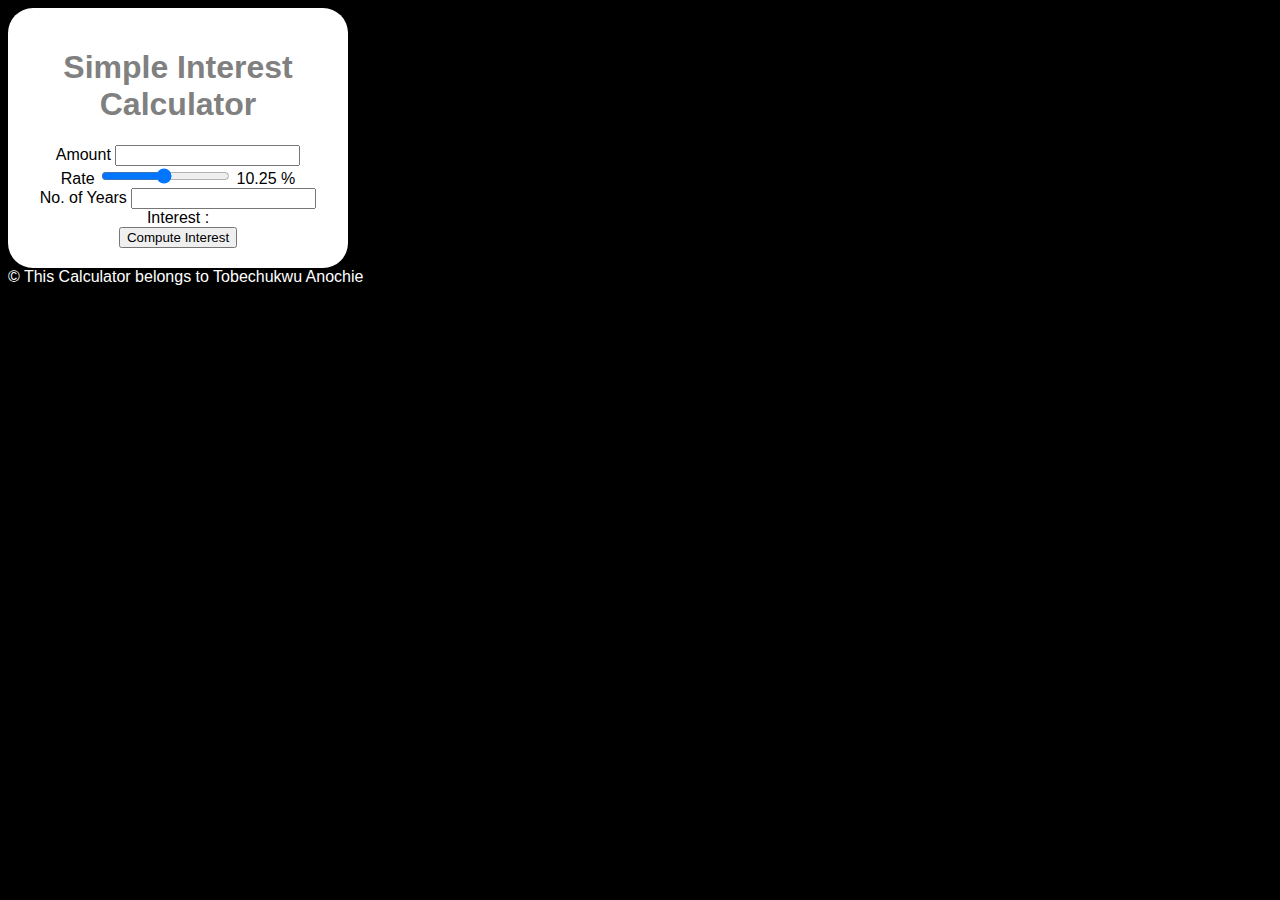
<file: Ibm/simple_calc/index.html>
<!DOCTYPE html>
<html>
    <head>
        <title>Simple Interest Calculator</title>
        <script src="script.js"></script>
        <link rel="stylesheet" href="style.css">
    </head>
    <body>
        <div class="maindiv">
            <h1>Simple Interest Calculator</h1>

            Amount <input type="number"  id="principal">  <br/>
            Rate <input type="range" min="1" max="20" value="10.25" step="0.25" id="rate" onchange="updateRate()">
            <span id="rate_val">
                10.25
            </span>% <br/>
            No. of Years <input type="number"  id="years" list="all_years">  
            <datalist id="all_years">
                <option value="1">1</option>
                <option value="2">2</option>
                <option value="3">3</option>
                <option value="4">4</option>
                <option value="5">5</option>
                <option value="6">6</option>
                <option value="7">7</option>
                <option value="8">8</option>
                <option value="9">9</option>
                <option value="10">10</option>
            </datalist><br/>
            Interest : <span id="result"></span><br>

            <button onclick="compute()">Compute Interest</button>
        </div>
        <footer>
            &#169; This Calculator belongs to Tobechukwu Anochie
        </footer>
    </body>
</html>
</file>
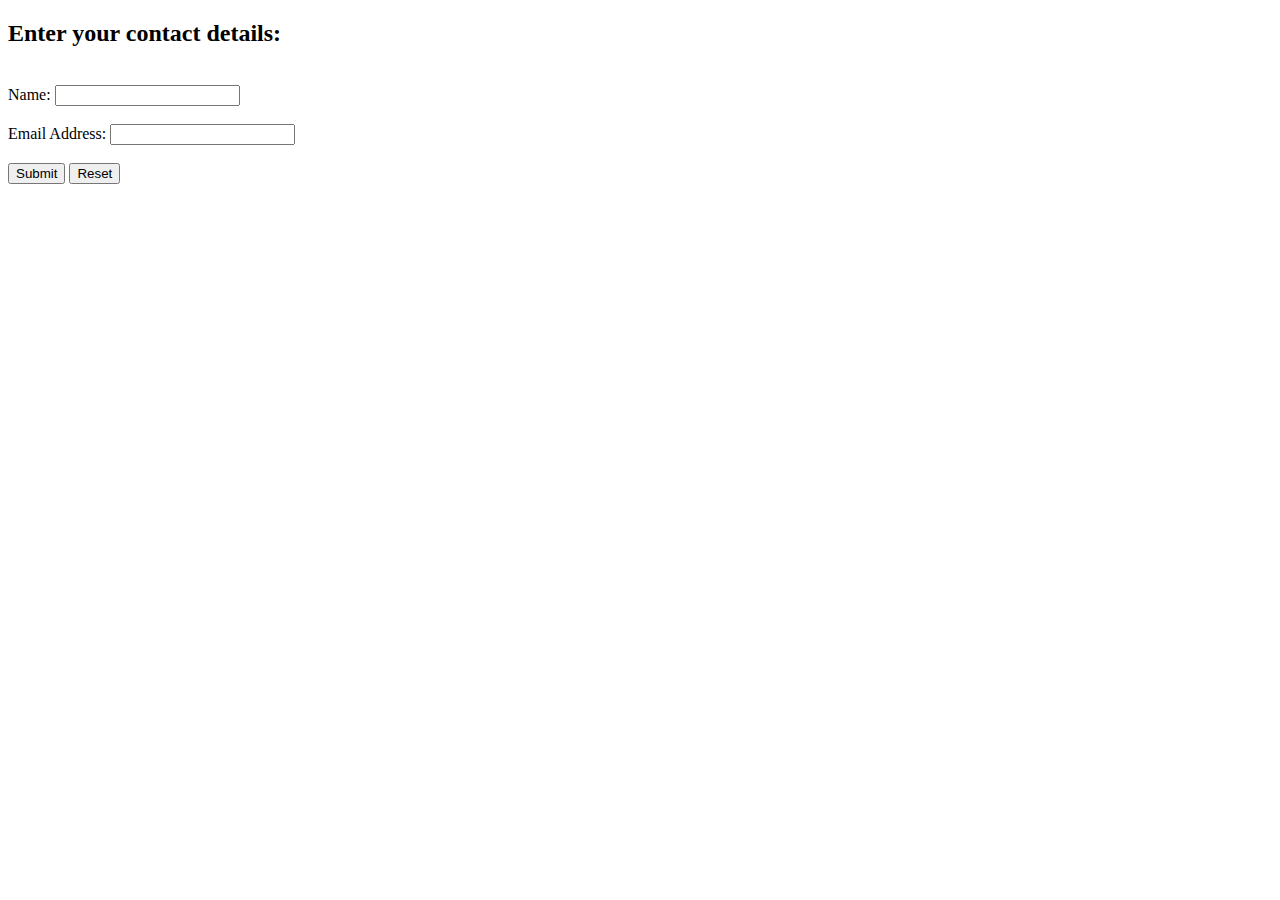
<file: Ibm/form_validation.html>
<!DOCTYPE html>
<html>
    <head>
        <script type="application/javascript">
            function checkdata()
                {
                    var username = document.getElementById("name");
                    var emailid = document.getElementById("email");
                    
                    if(username.value==""){
                        alert("Please enter your name");
                        username.focus();
                        return false;
                    }

                    if(emailid.value==""){
                        alert("Please enter your email");
                        emailid.focus();
                        return false;
                    }

                    return true;
                }
        </script>
        <title>Contact Details</title>
    </head>
    <body>
        <h2>Enter your contact details:</h2> <br>
        <form id="form1" onsubmit="return checkdata()">
            <label for="name">Name:</label>
            <input type="text" id="name" name="name">
            <br><br>
            <label for="email">Email Address:</label>
            <input type="text" id="email" name="email">
            <br><br>
            <input type="submit" value="Submit">
            <input type="reset" value="Reset">
        </form>
    </body>
</html>
</file>
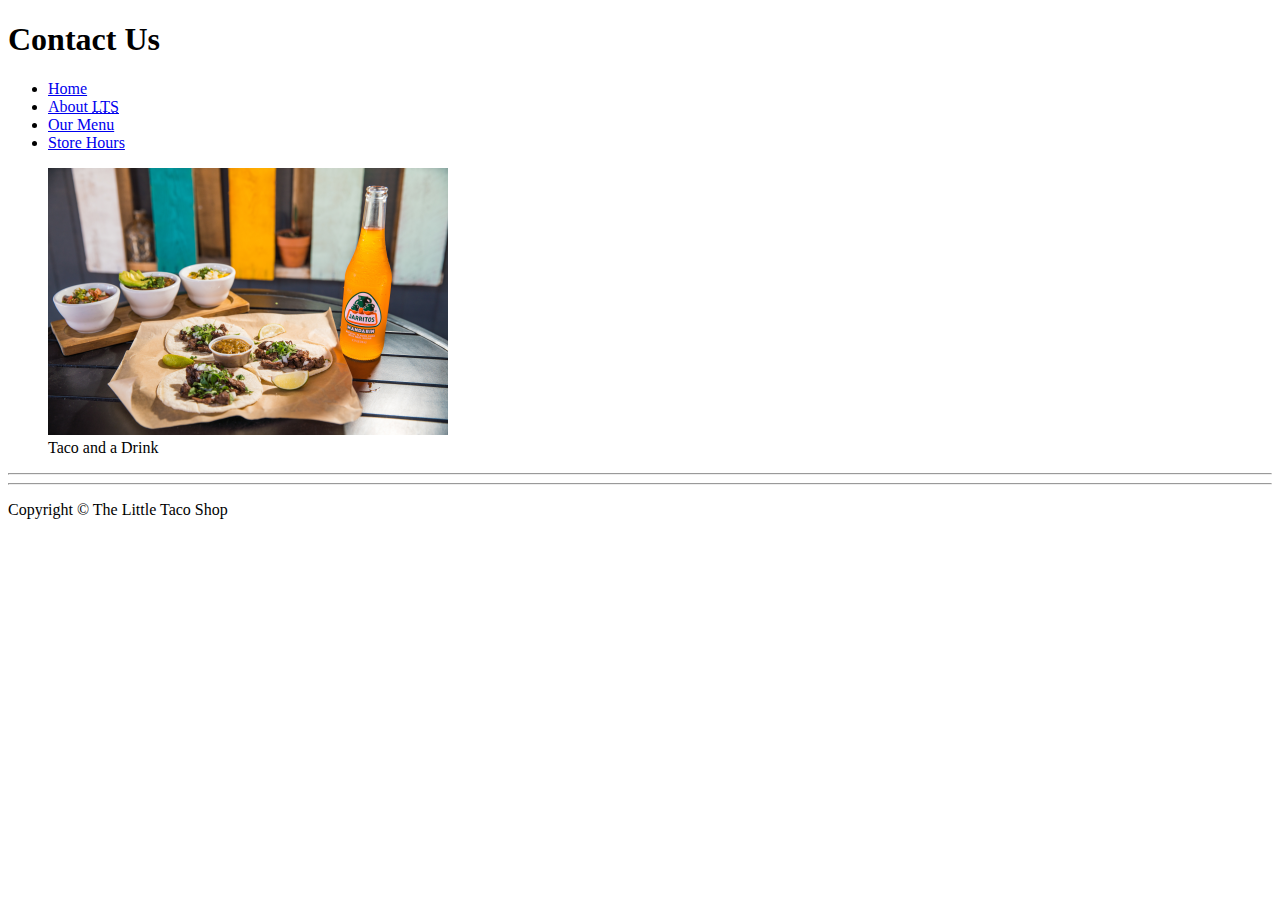
<file: Html/Project 1/contact.html>
<!DOCTYPE html>
<html lang="en">
    <head>
        <meta charset="UTF-8">
        <meta name="author" content="Anochie">
        <meta name="description" content="Contact info for The Little Taco shop">
    </head>

    <body>
        <h1>Contact Us</h1>

        <nav>
            <ul>
                <li><a href="/">Home</a></li>
                <li><a href="/#about-lts">About <abbr title="The Little Taco Shop">LTS</abbr></a></li>
                <li><a href="/#our-meun">Our Menu</a></li>
                <li><a href="#hours.html">Store Hours</a></li>
            </ul>
        </nav>

        <figure>
            <img src="tacos_and_drink_400x267.png" alt="tacos_and_drink" width="400" height="267">

            <figcaption>Taco and a Drink</figcaption>
        </figure>

        <hr>
        <main>
            <!-- page content -->
        </main>
        <hr>
        <footer>
            <p>Copyright &copy; The Little Taco Shop</p>
        </footer>


    </body>
</html>
</file>
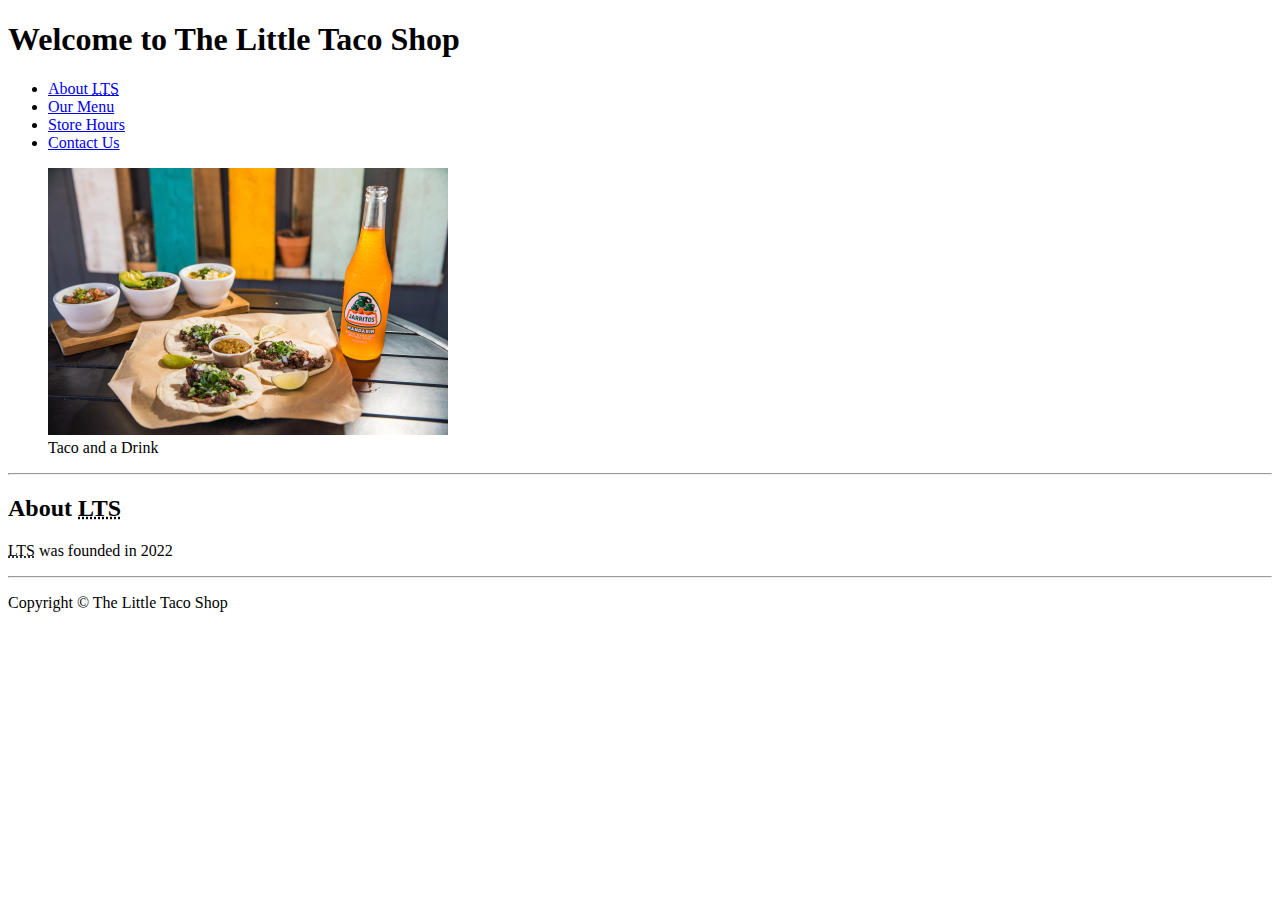
<file: Html/Project 1/home.html>
<!DOCTYPE html>
<html lang="en">
    <head>
        <meta charset="UTF-8">
        <meta name="author" content="Anochie">
        <meta name="description" content="Official websie of Taco shop">
    </head>

    <body>
        <h1>Welcome to The Little Taco Shop</h1>

        <nav>
            <ul>
                <li><a href="#about-lts">About <abbr title="The Little Taco Shop">LTS</abbr></a></li>
                <li><a href="#our-meun">Our Menu</a></li>
                <li><a href="hours.html">Store Hours</a></li>
                <li><a href="#contact.html">Contact Us</a></li>
            </ul>
        </nav>

        <figure>
            <img src="tacos_and_drink_400x267.png" alt="tacos_and_drink" width="400" height="267">

            <figcaption>Taco and a Drink</figcaption>
        </figure>

        <hr>
        <main>
            <article id="about-lts">
                <h2>About <abbr title="The Little Taco Shop">LTS</abbr></h2>
                <p>
                    <abbr title="The Little Taco Shop">LTS</abbr> was founded in <time datetime="2022">2022</time>
                </p>
            </article> 
        </main>
        <hr>
        <footer>
            <p>Copyright &copy; The Little Taco Shop</p>
        </footer>


    </body>
</html>
</file>
<file: Ibm/simple_calc/style.css>
body {
    background-color:black;
    font-family: arial;
    color: white;
}
h1{
    color:grey;
    font: verdana;
}
.maindiv{
    background-color: white;
    color:black;
    width: 300px;
    padding: 20px;
    border-radius: 25px;
    text-align: center;
}
</file>
